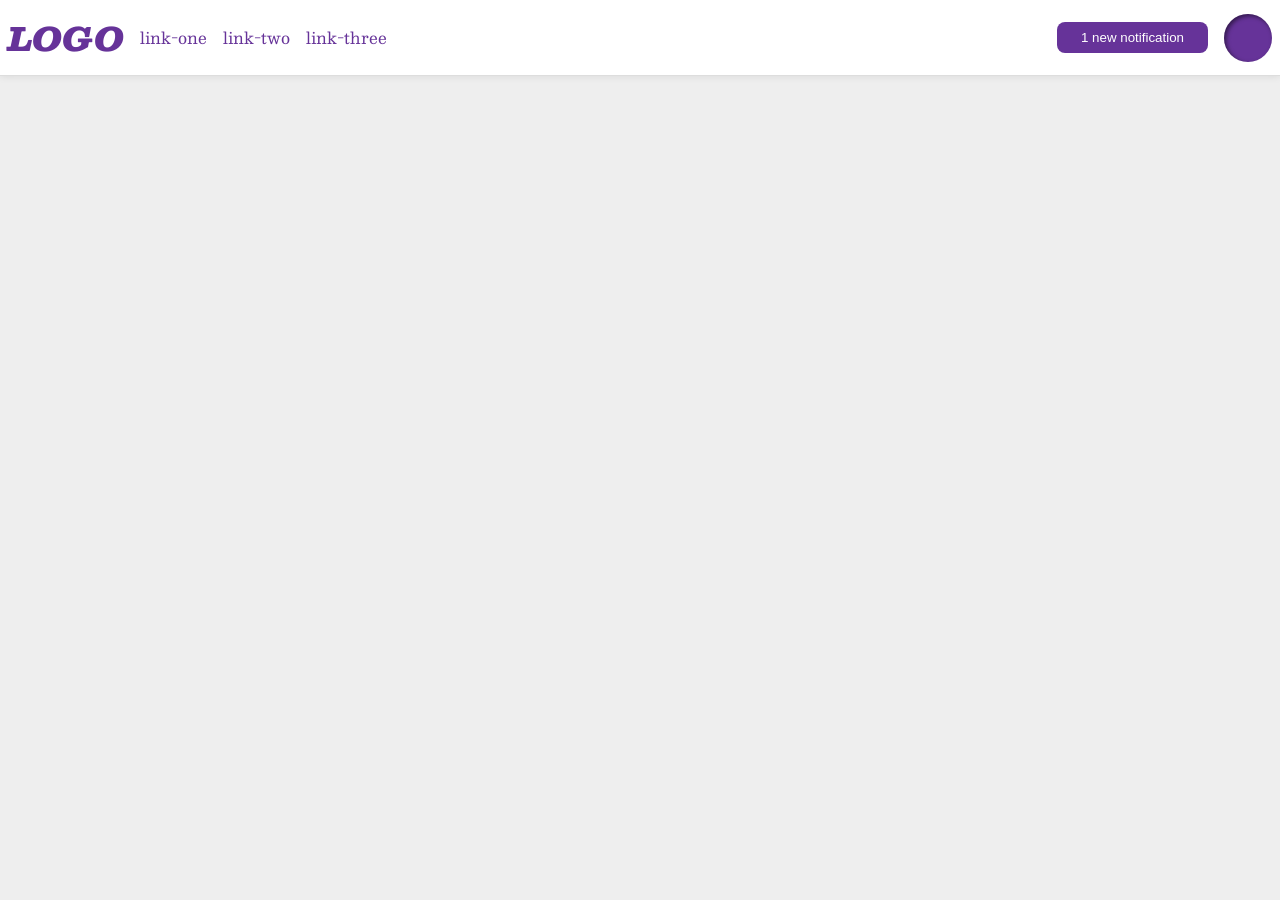
<file: foundations/flex/03-flex-header-2/index.html>
<!DOCTYPE html>
<html lang="en">
  <head>
    <meta charset="UTF-8">
    <meta http-equiv="X-UA-Compatible" content="IE=edge">
    <meta name="viewport" content="width=device-width, initial-scale=1.0">
    <title>Flex Header 2</title>
    <link rel="stylesheet" href="style.css">
  </head>
  <body>
    <div class="header">
      <div class="header-left">
        <div class="logo">
          LOGO
        </div>
        <ul class="links">
          <li><a href="https://google.com">link-one</a></li>
          <li><a href="https://google.com">link-two</a></li>
          <li><a href="https://google.com">link-three</a></li>
        </ul>
      </div>
      <div class="header-right">
        <button class="notifications">
          1 new notification
        </button>
        <div class="profile-image"></div>
      </div>
    </div>
  </body>
</html>
</file>
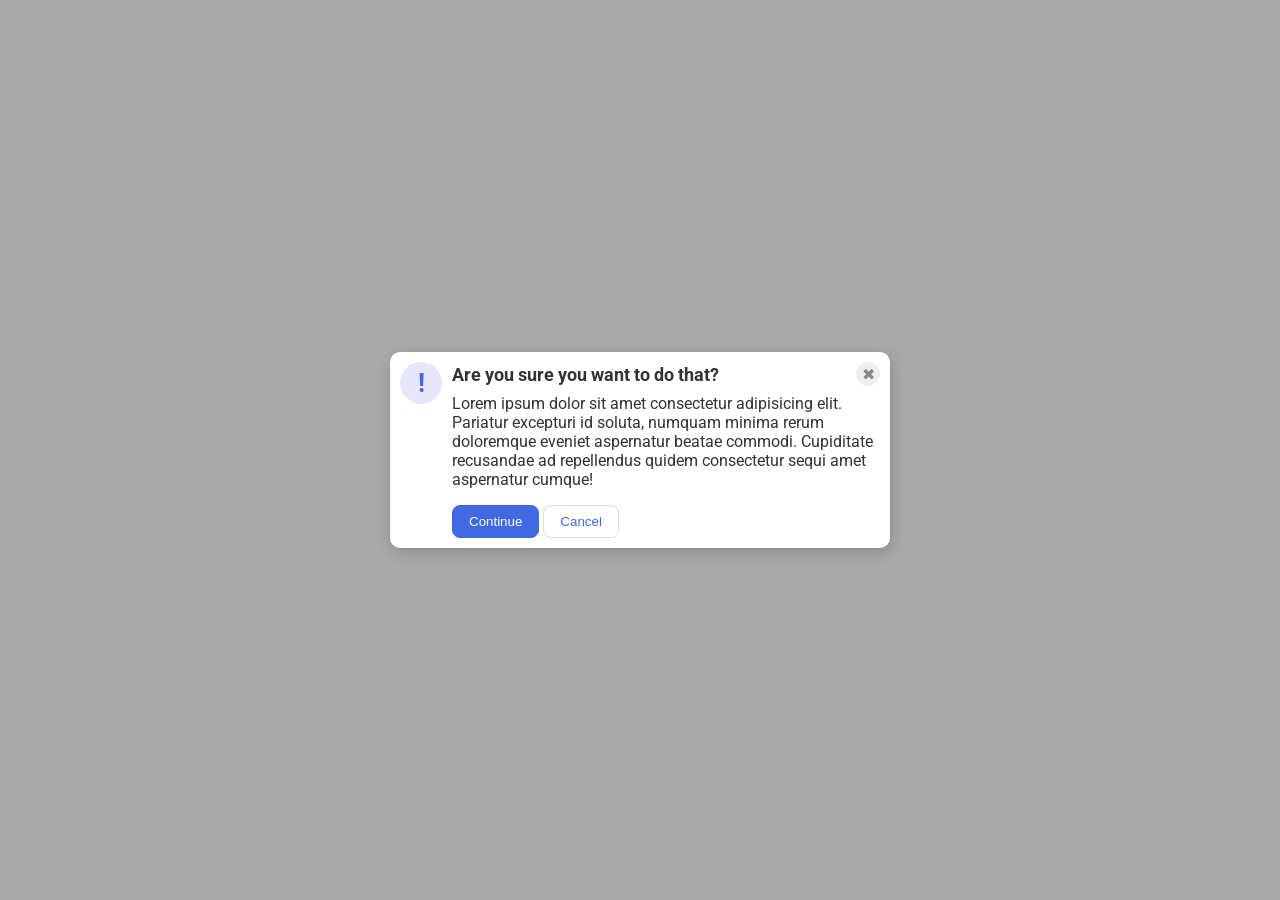
<file: foundations/flex/05-flex-modal/index.html>
<!DOCTYPE html>
<html lang="en">
  <head>
    <meta charset="UTF-8">
    <meta http-equiv="X-UA-Compatible" content="IE=edge">
    <meta name="viewport" content="width=device-width, initial-scale=1.0">
    <link rel="stylesheet" href="style.css">
    <title>Modal</title>
  </head>
  <body>
    <div class="modal">
      <div class="icon">!</div>
      <div class="container">
        <div class="header">Are you sure you want to do that?
        <button class="close-button">✖</button>
        </div>
        <div class="text">Lorem ipsum dolor sit amet consectetur adipisicing elit. Pariatur excepturi id soluta, numquam minima rerum doloremque eveniet aspernatur beatae commodi. Cupiditate recusandae ad repellendus quidem consectetur sequi amet aspernatur cumque!</div>
        <button class="continue">Continue</button>
        <button class="cancel">Cancel</button>
      </div>
    </div>
  </body>
</html>
</file>
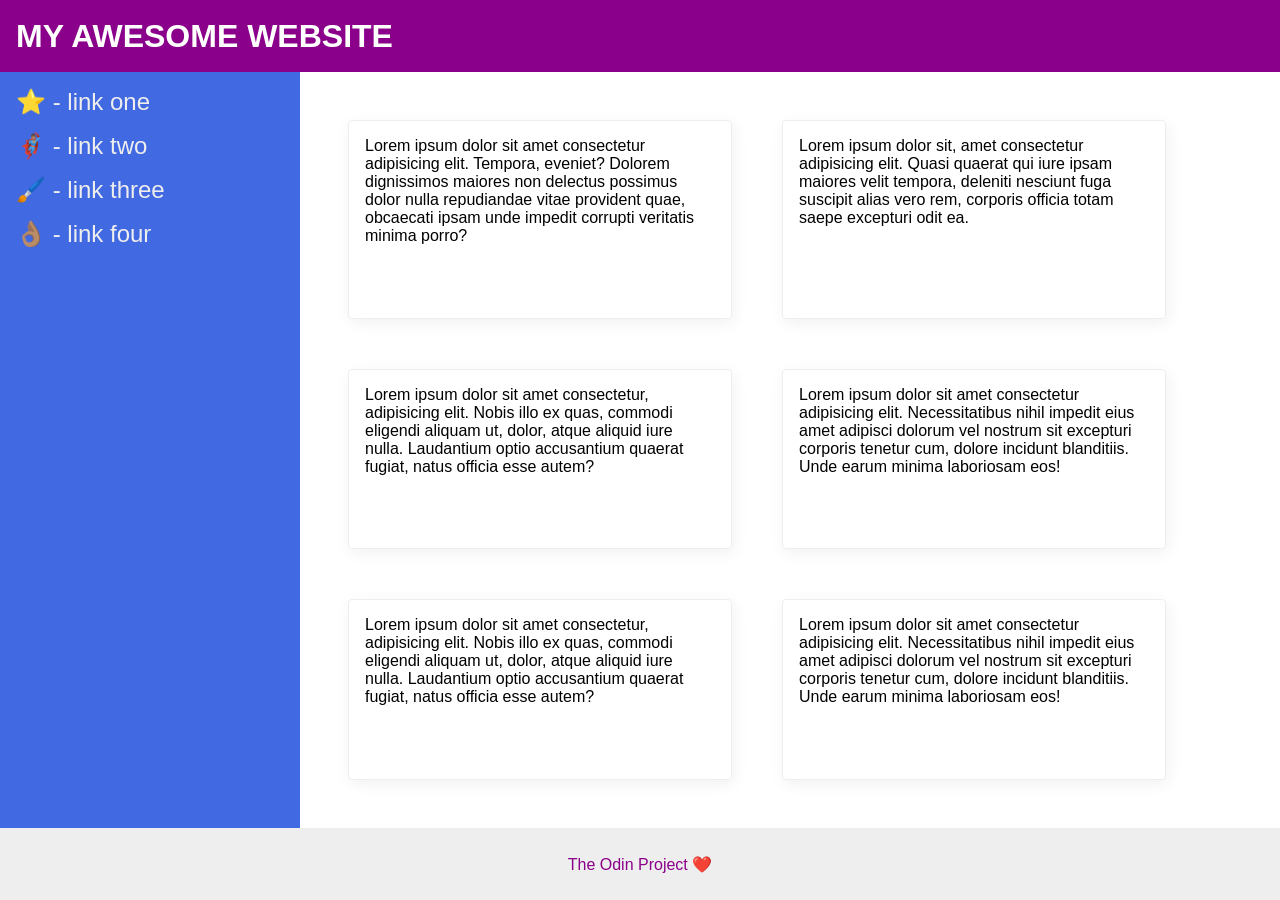
<file: foundations/flex/07-flex-layout-2/index.html>
<!DOCTYPE html>
<html lang="en">
  <head>
    <meta charset="UTF-8">
    <meta http-equiv="X-UA-Compatible" content="IE=edge">
    <meta name="viewport" content="width=device-width, initial-scale=1.0">
    <title>The Holy Grail</title>
    <link rel="stylesheet" href="style.css">
  </head>
  <body>
    <div class="header">
      MY AWESOME WEBSITE
    </div>
    
    <div class="container">
    <div class="sidebar">
      <ul>
        <li><a href="#">⭐ - link one</a></li>
        <li><a href="#">🦸🏽‍♂️ - link two</a></li>
        <li><a href="#">🖌️ - link three</a></li>
        <li><a href="#">👌🏽 - link four</a></li>
      </ul>
    </div>

    <div class="cards">
    <div class="card">Lorem ipsum dolor sit amet consectetur adipisicing elit. Tempora, eveniet? Dolorem dignissimos maiores non delectus possimus dolor nulla repudiandae vitae provident quae, obcaecati ipsam unde impedit corrupti veritatis minima porro?</div>
    <div class="card">Lorem ipsum dolor sit, amet consectetur adipisicing elit. Quasi quaerat qui iure ipsam maiores velit tempora, deleniti nesciunt fuga suscipit alias vero rem, corporis officia totam saepe excepturi odit ea.</div>
    <div class="card">Lorem ipsum dolor sit amet consectetur, adipisicing elit. Nobis illo ex quas, commodi eligendi aliquam ut, dolor, atque aliquid iure nulla. Laudantium optio accusantium quaerat fugiat, natus officia esse autem?</div>
    <div class="card">Lorem ipsum dolor sit amet consectetur adipisicing elit. Necessitatibus nihil impedit eius amet adipisci dolorum vel nostrum sit excepturi corporis tenetur cum, dolore incidunt blanditiis. Unde earum minima laboriosam eos!</div>
    <div class="card">Lorem ipsum dolor sit amet consectetur, adipisicing elit. Nobis illo ex quas, commodi eligendi aliquam ut, dolor, atque aliquid iure nulla. Laudantium optio accusantium quaerat fugiat, natus officia esse autem?</div>
    <div class="card">Lorem ipsum dolor sit amet consectetur adipisicing elit. Necessitatibus nihil impedit eius amet adipisci dolorum vel nostrum sit excepturi corporis tenetur cum, dolore incidunt blanditiis. Unde earum minima laboriosam eos!</div>
    </div>
    </div>
    
    <div class="footer">
      The Odin Project ❤️
    </div>
  </body>
</html>
</file>
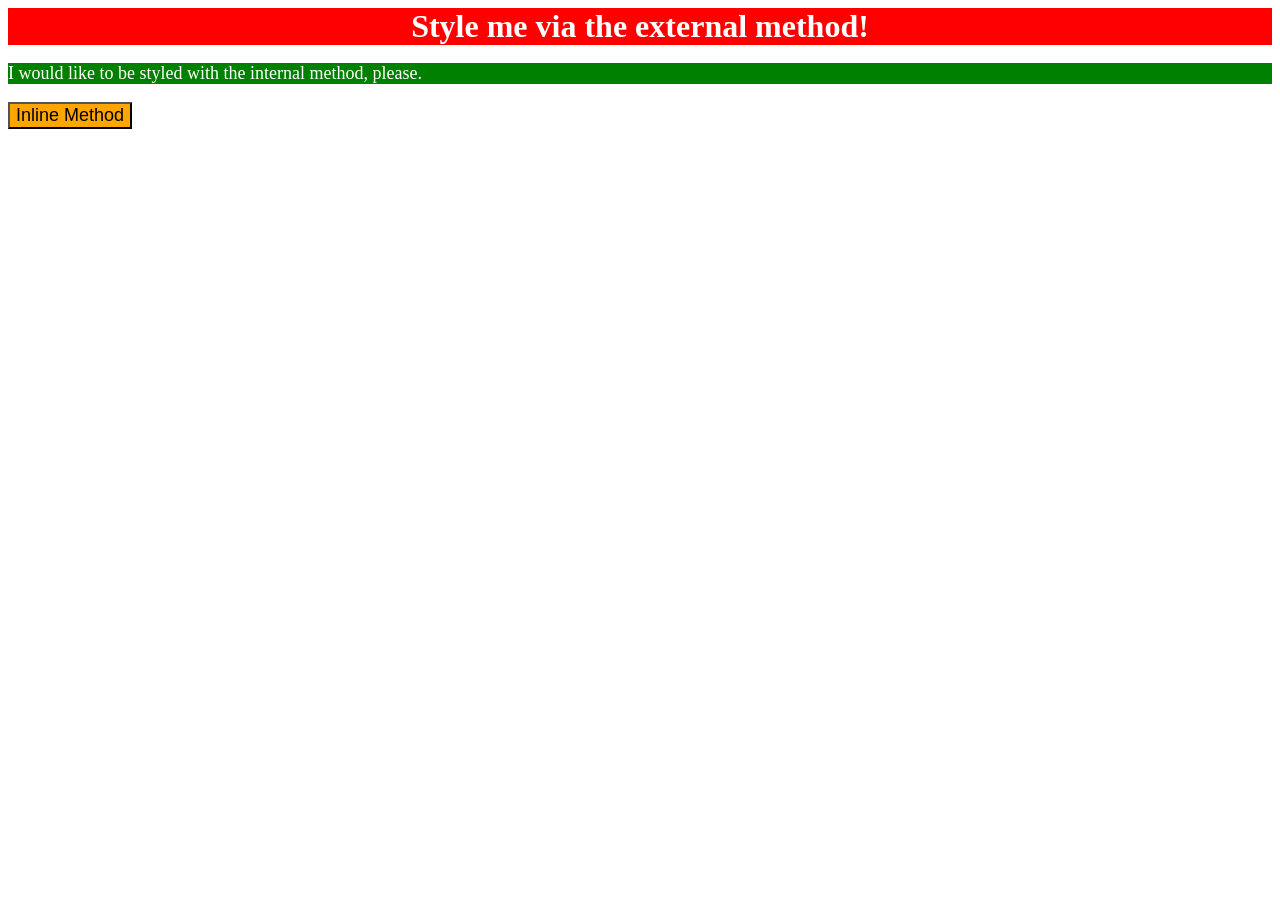
<file: foundations/intro-to-css/01-css-methods/index.html>
<!DOCTYPE html>
<html lang="en">
  <head>
    <meta charset="UTF-8">
    <meta http-equiv="X-UA-Compatible" content="IE=edge">
    <meta name="viewport" content="width=device-width, initial-scale=1.0">
    <title>Methods for Adding CSS</title>
    <link rel="stylesheet" href="style.css">
    
    <style>
      p {
        background-color: green;
        color: white;
        font-size: 18px;
      }
    </style>
  </head>
  <body>
    <div>Style me via the external method!</div>
    <p>I would like to be styled with the internal method, please.</p>
    <button style="background-color: orange; font-size: 18px;">Inline Method</button>
  </body>
</html>
</file>
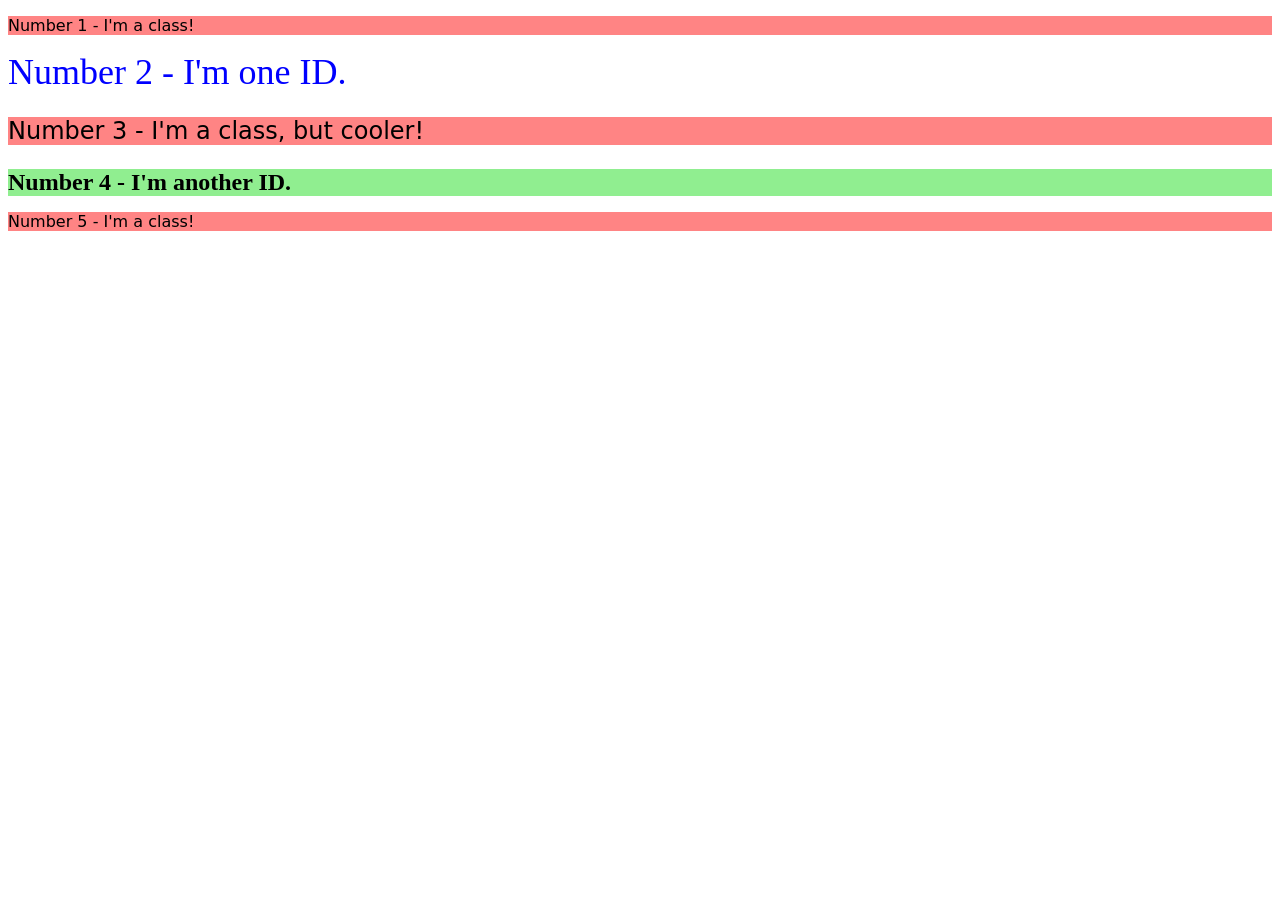
<file: foundations/intro-to-css/02-class-id-selectors/index.html>
<!DOCTYPE html>
<html lang="en">
  <head>
    <meta charset="UTF-8">
    <meta http-equiv="X-UA-Compatible" content="IE=edge">
    <meta name="viewport" content="width=device-width, initial-scale=1.0">
    <title>Class and ID Selectors</title>
    <link rel="stylesheet" href="style.css">
  </head>
  <body>
    <p class="odd-numbered">Number 1 - I'm a class!</p>
    <div id="second">Number 2 - I'm one ID.</div>
    <p class="odd-numbered on-bigger">Number 3 - I'm a class, but cooler!</p>
    <div id="fourth">Number 4 - I'm another ID.</div>
    <p class="odd-numbered">Number 5 - I'm a class!</p>
  </body>
</html>
</file>
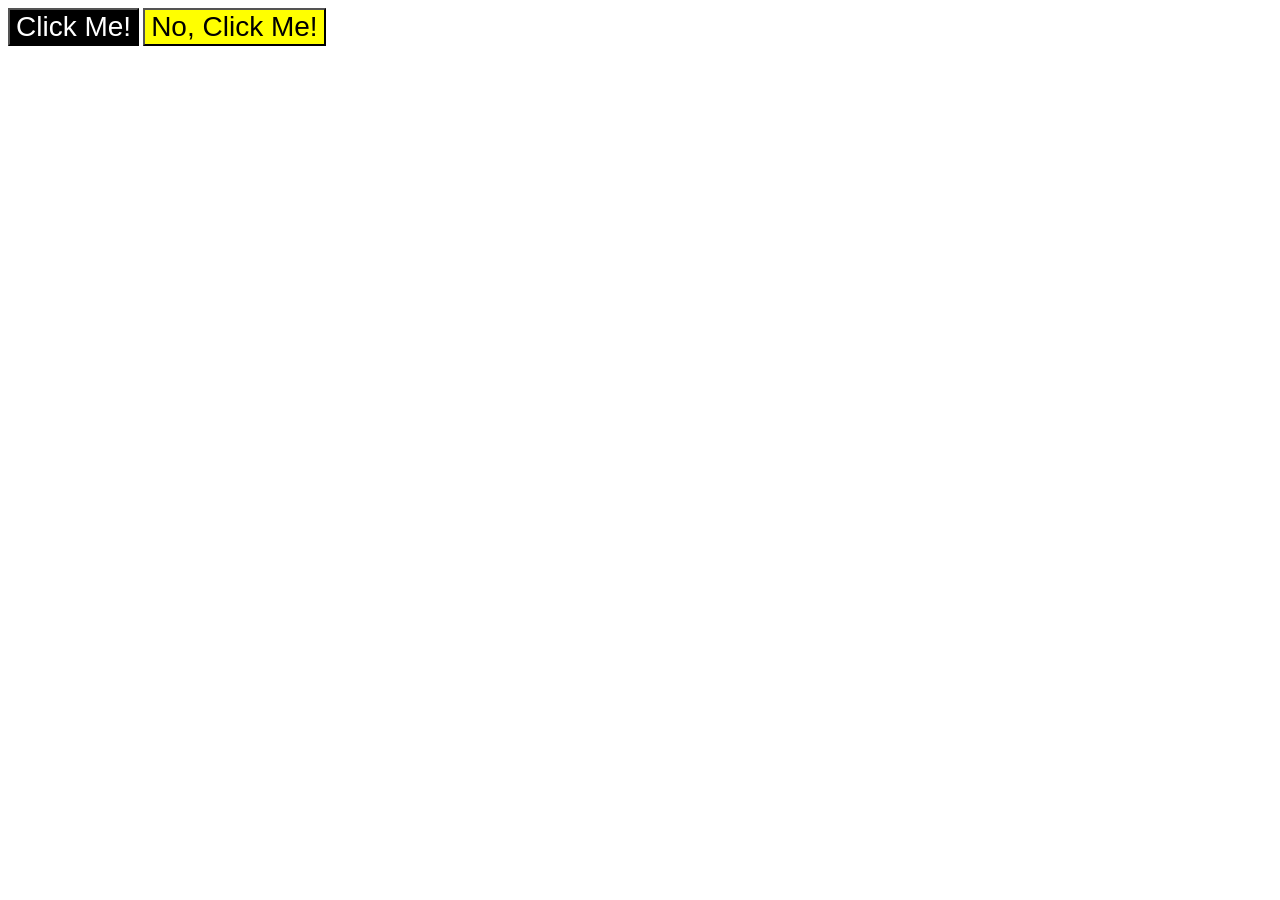
<file: foundations/intro-to-css/03-grouping-selectors/index.html>
<!DOCTYPE html>
<html lang="en">
  <head>
    <meta charset="UTF-8">
    <meta http-equiv="X-UA-Compatible" content="IE=edge">
    <meta name="viewport" content="width=device-width, initial-scale=1.0">
    <title>Grouping Selectors</title>
    <link rel="stylesheet" href="style.css">
  </head>
  <body>
    <button class="fe">Click Me!</button>
    <button class="se">No, Click Me!</button>
  </body>
</html>
</file>
<file: foundations/flex/03-flex-header-2/style.css>
/* this is some magical font-importing.  
you'll learn about it later. */
@import url('https://fonts.googleapis.com/css2?family=Besley:ital,wght@0,400;1,900&display=swap');

body {
  margin: 0;
  background: #eee;
  font-family: Besley, serif;
}

.header {
  display: flex;
  background: white;
  border-bottom: 1px solid #ddd;
  box-shadow: 0 0 8px rgba(0,0,0,.1);
  justify-content: space-between;
  padding: 8px;
}

.header-left, .header-right {
  display: flex;
  align-items: center;
  gap: 16px;
}

.profile-image {
  background: rebeccapurple;
  box-shadow: inset 2px 2px 4px rgba(0,0,0,.5);
  border-radius: 50%;
  width: 48px;
  height: 48px;
}

.logo {
  color: rebeccapurple;
  font-size: 32px;
  font-weight: 900;
  font-style: italic;
}

button {
  border: none;
  border-radius: 8px;
  background: rebeccapurple;
  color: white;
  padding: 8px 24px;
}

a {
  /* this removes the line under our links */
  text-decoration: none;
  color: rebeccapurple;
}

ul {
  display: flex;
  list-style-type: none;
  padding: 0;;
  gap: 16px;
}
</file>
<file: foundations/flex/05-flex-modal/style.css>
@import url('https://fonts.googleapis.com/css2?family=Roboto:wght@400;700&display=swap');

html, body {
  height: 100%;
}

body {
  font-family: Roboto, sans-serif;
  margin: 0;
  background: #aaa;
  color: #333;
  /* I'll give you this one for free lol */
  display: flex;
  align-items: center;
  justify-content: center;
}

.modal {
  display: flex;
  background: white;
  width: 480px;
  border-radius: 10px;
  box-shadow: 2px 4px 16px rgba(0,0,0,.2);
  gap: 10px;
  padding: 10px;
}

.icon {
  display: flex;
  color: royalblue;
  font-size: 26px;
  font-weight: 700;
  background: lavender;
  width: 42px;
  height: 42px;
  border-radius: 50%;
  align-items: center;
  justify-content: center;
  flex-shrink: 0;
}
.header {
  display: flex;
  font-size: 18px;
  font-weight: 700;
  justify-content: space-between;
  align-items: center;
  margin-bottom: 8px;
}

.close-button {
  background: #eee;
  border-radius: 50%;
  color: #888;
  font-weight: 400;
  font-size: 16px;
  height: 24px;
  width: 24px;
  display: flex;
  align-items: center;
  justify-content: center;
  border: 1px solid #eee;
  padding: 0;
}

.text {
  margin-bottom: 16px;
}

button {
  cursor: pointer;
  padding: 8px 16px;
  border-radius: 8px;
}

button.continue {
  background: royalblue;
  border: 1px solid royalblue;
  color: white;
}

button.cancel {
  background: white;
  border: 1px solid #ddd;
  color: royalblue;
}
</file>
<file: foundations/flex/07-flex-layout-2/style.css>
body {
  display: flex;
  flex-direction: column;
  font-family: -apple-system, BlinkMacSystemFont, 'Segoe UI', Roboto, Oxygen, Ubuntu, Cantarell, 'Open Sans', 'Helvetica Neue', sans-serif;
  margin: 0;
  min-height: 100vh;
}

.header {
  display: flex;
  height: 72px;
  font-size: 32px;
  font-weight: 900;
  background: darkmagenta;
  color: white;
  padding: 0 16px;
  align-items: center;
}

.container {
  display: flex;
  flex: 1;
}

.sidebar {
  width: 300px;
  flex-shrink: 0;
  background: royalblue;
  box-sizing: border-box;
  padding: 16px;
}

.cards {
  display: flex;
  flex-wrap: wrap;
  padding: 48px;
  gap: 50px;
} 

.card {
  border: 1px solid #eee;
  box-shadow: 2px 4px 16px rgba(0,0,0,.06);
  border-radius: 4px;
  width: 350px;
  padding: 16px;
}

ul {
  list-style: none;
  margin: 0;
  padding: 0;
}

li {
  margin-bottom: 16px;
}

a {
  color: #eee;
  font-size: 24px;
  text-decoration: none;
}

.footer {
  display: flex;
  height: 72px;
  background: #eee;
  color: darkmagenta;
  justify-content: center;
  align-items: center;
}
</file>
<file: foundations/intro-to-css/01-css-methods/style.css>
div {
    background: red;
    color: white;
    font-size: 32px;
    text-align: center;
    font-weight: bold;
}
</file>
<file: foundations/intro-to-css/02-class-id-selectors/style.css>
.odd-numbered {
    background-color: #ff8484;
    font-family: Verdana, "DejaVu Sans", sans-serif;
}

.on-bigger {
    font-size: 24px;
}

#second {
    color: #0000ff;
    font-size: 36px;
}

#fourth {
    background-color: #90ee90;
    font-size: 24px;
    font-weight: bold;
}
</file>
<file: foundations/intro-to-css/03-grouping-selectors/style.css>
.fe,
.se {
    font-family: Helvetica, 
    "Times New Roman", sans-serif;

    font-size: 28px;
}

.fe{
    background-color: black;
    color: white;
}

.se {
    background-color: yellow;
}
</file>
